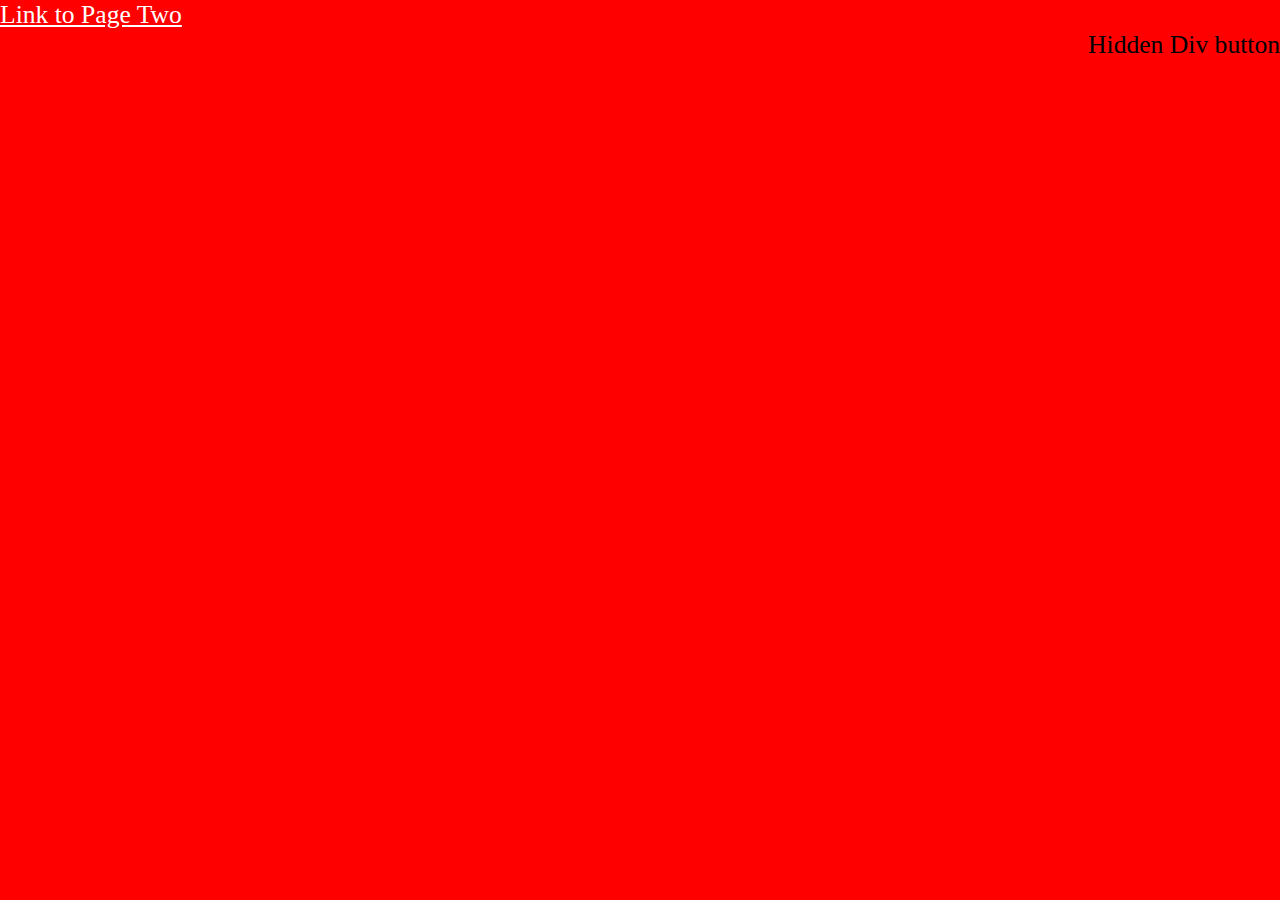
<file: RONDELL JOSEPH/index.html>
<!DOCTYPE html>

<html>

<link rel="stylesheet" type="text/css" href="style.css">
<link rel="stylesheet" type="text.css" href="animate.css">
<link rel="stylesheet" type="text.css" href="fonts.css">
<script type="text/javascript" src="jquery.js"></script>

<title></title>

<head></head>
<body>
        <div id="wrapper">

       
        	<p><a href="page2.html" id="link_1" > Link to Page Two</a></p>


        	<p> <a class="jquery_button">  Hidden Div button  </a> </p>

        	<div id="hidden_div">
              
               <img src="images/pic-2.jpg" />


        	</div>









       
        </div>






</body>
<footer>
       <script>
 				$(document).ready(function(){
                    $(".jquery_button").on('click', function(){
                       $("#hidden_div").show();

                     $(".jquery_button").on('click', function(){
                       $("#hidden_div").hide();   

                   


                   
                    });
                   

                    });

 				

 				});




  

        </script>
</footer>

</html>
</file>
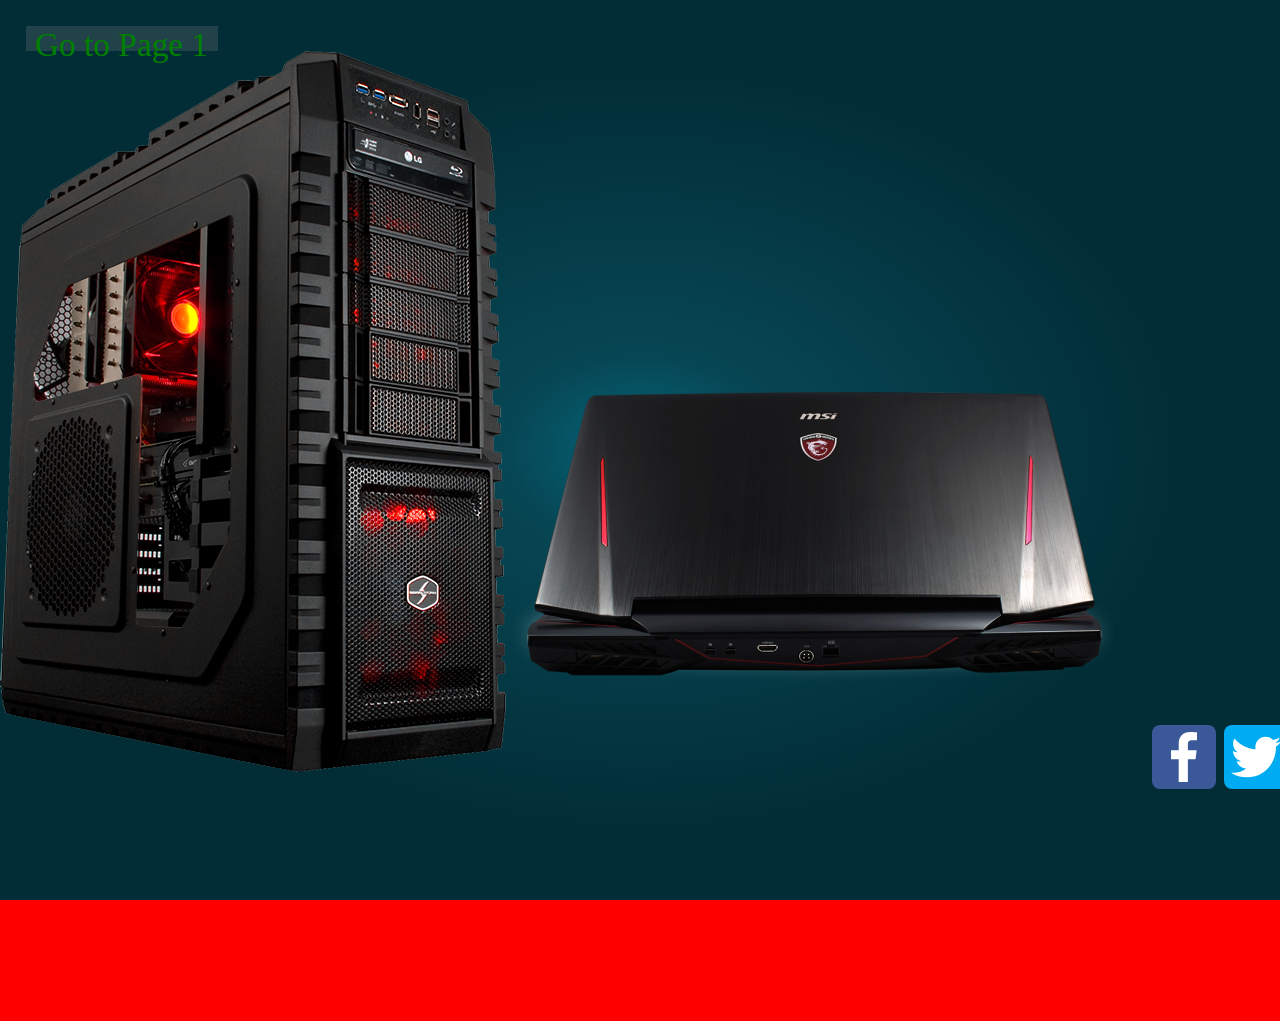
<file: JARED HAMID/page2.html>
<!DOCTYPE html>

<html>

<link rel="stylesheet" type="text/css" href="style.css">
<link rel="stylesheet" type="text.css" href="animate.css">
<link rel="stylesheet" type="text.css" href="fonts.css">
<script type="text/javascript" src="jquery.js"></script>

<title>HammerSite|Page2</title>

<head></head>

<body>
	<div id="grad">
		<a href="index.html" id="pagechange">Go to Page 1</a>
		<div id="pics">
			<ul>
				<li><img src="images\desktop.jpg" alt="desktop.jpg"></li>
				<li><img src="images\laptop.jpg" alt="laptop.jpg"></li>
			</ul>
			
		</div>
		<div id="smedia">
		<ul>
			 <li> <a href="http://www.facebook.com"> <?xml version="1.0" ?><svg height="512" id="Layer_1" version="1.1" viewBox="0 0 512 512" width="64" xml:space="preserve" xmlns="http://www.w3.org/2000/svg" xmlns:cc="http://creativecommons.org/ns#" xmlns:dc="http://purl.org/dc/elements/1.1/" xmlns:inkscape="http://www.inkscape.org/namespaces/inkscape" xmlns:rdf="http://www.w3.org/1999/02/22-rdf-syntax-ns#" xmlns:sodipodi="http://sodipodi.sourceforge.net/DTD/sodipodi-0.dtd" xmlns:svg="http://www.w3.org/2000/svg"><defs id="defs12"/><g id="g5991"><rect height="512" id="rect2987" rx="64" ry="64" style="fill:#3b5998;fill-opacity:1;fill-rule:nonzero;stroke:none" width="512" x="0" y="0"/><path d="M 286.96783,455.99972 V 273.53753 h 61.244 l 9.1699,-71.10266 h -70.41246 v -45.39493 c 0,-20.58828 5.72066,-34.61942 35.23496,-34.61942 l 37.6554,-0.0112 V 58.807915 c -6.5097,-0.87381 -28.8571,-2.80794 -54.8675,-2.80794 -54.28803,0 -91.44995,33.14585 -91.44995,93.998125 v 52.43708 h -61.40181 v 71.10266 h 61.40039 v 182.46219 h 73.42707 z" id="f_1_" style="fill:#ffffff"/></g></svg> </a> </li>
			 <li> <a href="http://www.twitter.com"> <?xml version="1.0" ?><svg height="512" id="Layer_1" version="1.1" viewBox="0 0 512 512" width="64" xml:space="preserve" xmlns="http://www.w3.org/2000/svg" xmlns:cc="http://creativecommons.org/ns#" xmlns:dc="http://purl.org/dc/elements/1.1/" xmlns:inkscape="http://www.inkscape.org/namespaces/inkscape" xmlns:rdf="http://www.w3.org/1999/02/22-rdf-syntax-ns#" xmlns:sodipodi="http://sodipodi.sourceforge.net/DTD/sodipodi-0.dtd" xmlns:svg="http://www.w3.org/2000/svg"><defs id="defs12"/><g id="g3763"><rect height="512" id="rect2987" rx="64" ry="64" style="fill:#00abf1;fill-opacity:1;fill-rule:nonzero;stroke:none" width="512" x="0" y="0"/><g id="layer1_2_" transform="matrix(1.418485,0,0,1.418485,-507.62367,-651.3318)"><path d="m 679.333,552.19 c -10.375,4.604 -21.521,7.711 -33.224,9.111 11.939,-7.16 21.114,-18.501 25.436,-32.004 -11.178,6.63 -23.563,11.439 -36.744,14.035 -10.547,-11.246 -25.588,-18.269 -42.223,-18.269 -31.953,0 -57.859,25.906 -57.859,57.855 0,4.533 0.513,8.946 1.501,13.186 -48.085,-2.419 -90.71,-25.446 -119.245,-60.454 -4.981,8.545 -7.833,18.48 -7.833,29.089 0,20.072 10.21,37.777 25.735,48.152 -9.479,-0.302 -18.398,-2.902 -26.204,-7.234 -0.003,0.238 -0.003,0.482 -0.003,0.726 0,28.029 19.944,51.41 46.407,56.734 -4.855,1.315 -9.968,2.027 -15.238,2.027 -3.733,0 -7.354,-0.373 -10.883,-1.041 7.36,22.98 28.728,39.709 54.039,40.176 -19.795,15.52 -44.742,24.77 -71.854,24.77 -4.665,0 -9.27,-0.275 -13.799,-0.816 25.609,16.422 56.018,26.001 88.688,26.001 106.412,0 164.606,-88.156 164.606,-164.606 0,-2.514 -0.058,-5.007 -0.165,-7.49 11.295,-8.159 21.11,-18.344 28.862,-29.948 l 0,0 z" id="path5_1_" style="fill:#ffffff"/></g></g></svg> </a> </li>
		</ul>
		</div>

	</div>

</body>

<footer>
	
</footer>

</html>
</file>
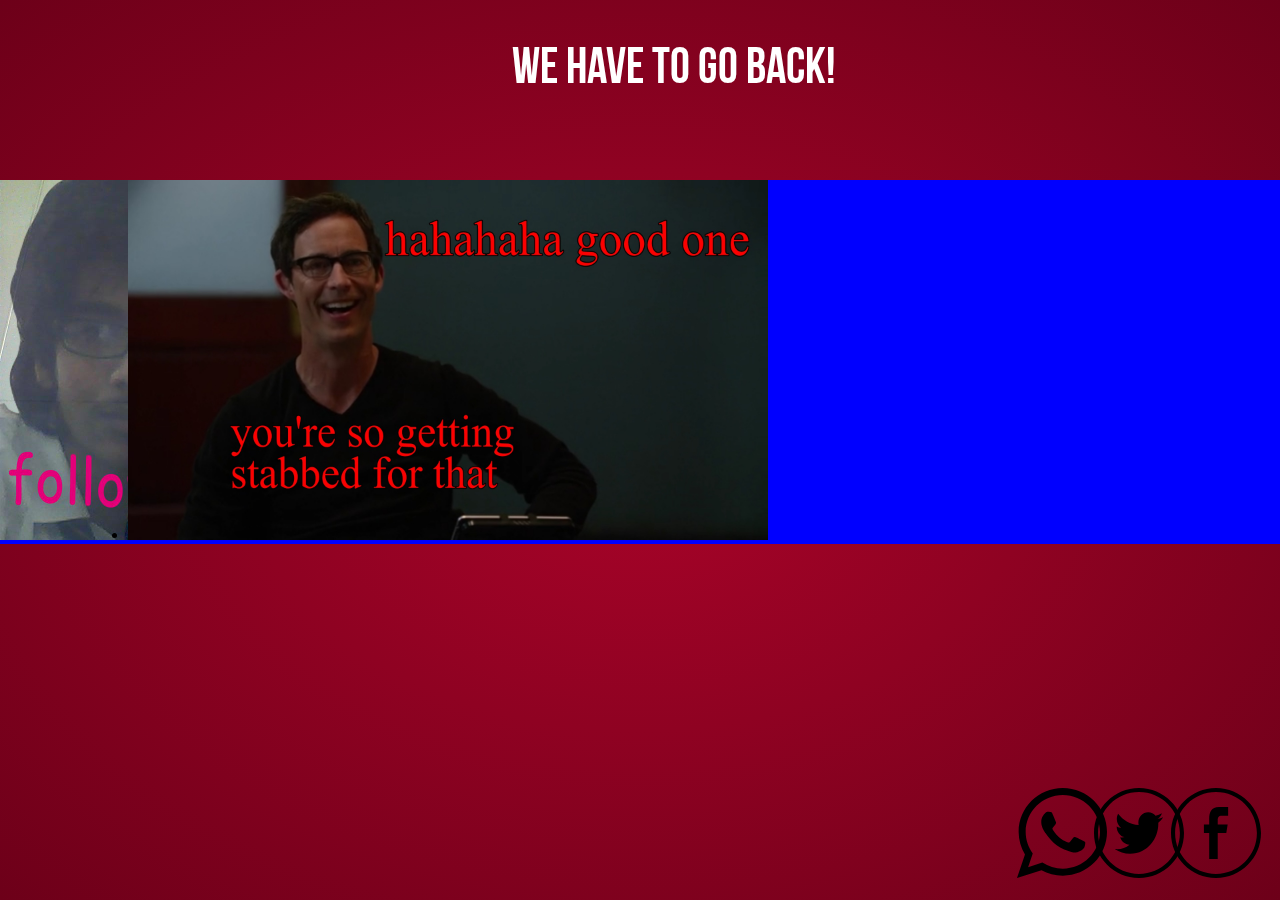
<file: JUSTIN RAMROOP/page2.html>
<!DOCTYPE html>

<html>

<link rel="stylesheet" type="text/css" href="style2.css">
<link rel="stylesheet" type="text/css" href="animate.css">
<link rel="stylesheet" type="text/css" href="fonts.css">
<script type="text/javascript" src="jquery.js"></script>

<title>JOHHHHHHN CEEEEENA</title>
<head></head>
<body>
	
<div id="background"></div>
<a href="page1.html"><div  id="back">WE HAVE TO GO BACK!</div></a>

<div id="media_div">
			<ul>	 
				<li><a href="http://facebook.com"><?xml version="1.0" encoding="iso-8859-1"?>
				<!-- Generator: Adobe Illustrator 16.0.0, SVG Export Plug-In . SVG Version: 6.00 Build 0)  -->
				<!DOCTYPE svg PUBLIC "-//W3C//DTD SVG 1.1//EN" "http://www.w3.org/Graphics/SVG/1.1/DTD/svg11.dtd">
				<svg class="media_item1" version="1.1" id="Capa_1" xmlns="http://www.w3.org/2000/svg" xmlns:xlink="http://www.w3.org/1999/xlink" x="0px" y="0px"
					 width="90px" height="612px" viewBox="0 0 612 612" style="enable-background:new 0 0 612 612;" xml:space="preserve">
				<g>
					<g>
						<path d="M612,306C612,137.004,474.995,0,306,0C137.004,0,0,137.004,0,306c0,168.995,137.004,306,306,306
							C474.995,612,612,474.995,612,306z M27.818,306C27.818,152.36,152.36,27.818,306,27.818S584.182,152.36,584.182,306
							S459.64,584.182,306,584.182S27.818,459.64,27.818,306z"/>
						<path d="M317.739,482.617V306h58.279l9.208-58.529h-67.487v-29.348c0-15.272,5.007-29.849,26.928-29.849h43.813v-58.418h-62.201
							c-52.298,0-66.569,34.438-66.569,82.175v35.413h-35.885V306h35.885v176.617H317.739L317.739,482.617z"/>
					</g>
				</g>
				</svg>
				</a></li>
				<li><a href="http://twitter.com"><?xml version="1.0" encoding="iso-8859-1"?>
				<!-- Generator: Adobe Illustrator 16.0.0, SVG Export Plug-In . SVG Version: 6.00 Build 0)  -->
				<!DOCTYPE svg PUBLIC "-//W3C//DTD SVG 1.1//EN" "http://www.w3.org/Graphics/SVG/1.1/DTD/svg11.dtd">
				<svg class="media_item2" version="1.1" id="Capa_1" xmlns="http://www.w3.org/2000/svg" xmlns:xlink="http://www.w3.org/1999/xlink" x="0px" y="0px"
					 width="612px" height="612px" viewBox="0 0 612 612" style="enable-background:new 0 0 612 612;" xml:space="preserve">
				<g>
					<g>
						<path d="M437.219,245.162c0-3.088-0.056-6.148-0.195-9.18c13.214-9.848,24.675-22.171,33.744-36.275
							c-12.129,5.453-25.148,9.097-38.835,10.626c13.965-8.596,24.675-22.338,29.738-38.834c-13.075,7.928-27.54,13.603-42.924,16.552
							c-12.323-14.021-29.904-22.95-49.35-23.284c-37.332-0.612-67.598,30.934-67.598,70.463c0,5.619,0.584,11.072,1.752,16.329
							c-56.22-3.616-106.042-32.881-139.369-77c-5.814,10.571-9.152,22.922-9.152,36.164c0,25.037,11.934,47.291,30.071,60.421
							c-11.099-0.5-21.503-3.866-30.627-9.375c0,0.306,0,0.612,0,0.918c0,34.996,23.312,64.316,54.245,71.159
							c-5.675,1.613-11.656,2.448-17.804,2.421c-4.367-0.028-8.596-0.501-12.713-1.392c8.596,28.681,33.577,49.628,63.147,50.323
							c-23.145,19.194-52.298,30.655-83.955,30.572c-5.453,0-10.849-0.361-16.135-1.029c29.933,20.53,65.456,32.491,103.65,32.491
							C369.23,447.261,437.219,339.048,437.219,245.162z"/>
						<path d="M612,306C612,137.004,474.995,0,306,0C137.004,0,0,137.004,0,306c0,168.995,137.004,306,306,306
							C474.995,612,612,474.995,612,306z M27.818,306C27.818,152.36,152.36,27.818,306,27.818S584.182,152.36,584.182,306
							S459.64,584.182,306,584.182S27.818,459.64,27.818,306z"/>
					</g>
				</g>
				</svg>
				</a></li>
				<li><a href="http://whatsapp.com"><?xml version="1.0" encoding="iso-8859-1"?>
				<!-- Generator: Adobe Illustrator 16.0.0, SVG Export Plug-In . SVG Version: 6.00 Build 0)  -->
				<!DOCTYPE svg PUBLIC "-//W3C//DTD SVG 1.1//EN" "http://www.w3.org/Graphics/SVG/1.1/DTD/svg11.dtd">
				<svg class="media_item3" version="1.1" id="Capa_1" xmlns="http://www.w3.org/2000/svg" xmlns:xlink="http://www.w3.org/1999/xlink" x="0px" y="0px"
					 width="90px" height="90px" viewBox="0 0 90 90" style="enable-background:new 0 0 90 90;" xml:space="preserve">
				<g>
					<path id="WhatsApp" d="M90,43.841c0,24.213-19.779,43.841-44.182,43.841c-7.747,0-15.025-1.98-21.357-5.455L0,90l7.975-23.522
						c-4.023-6.606-6.34-14.354-6.34-22.637C1.635,19.628,21.416,0,45.818,0C70.223,0,90,19.628,90,43.841z M45.818,6.982
						c-20.484,0-37.146,16.535-37.146,36.859c0,8.065,2.629,15.534,7.076,21.61L11.107,79.14l14.275-4.537
						c5.865,3.851,12.891,6.097,20.437,6.097c20.481,0,37.146-16.533,37.146-36.857S66.301,6.982,45.818,6.982z M68.129,53.938
						c-0.273-0.447-0.994-0.717-2.076-1.254c-1.084-0.537-6.41-3.138-7.4-3.495c-0.993-0.358-1.717-0.538-2.438,0.537
						c-0.721,1.076-2.797,3.495-3.43,4.212c-0.632,0.719-1.263,0.809-2.347,0.271c-1.082-0.537-4.571-1.673-8.708-5.333
						c-3.219-2.848-5.393-6.364-6.025-7.441c-0.631-1.075-0.066-1.656,0.475-2.191c0.488-0.482,1.084-1.255,1.625-1.882
						c0.543-0.628,0.723-1.075,1.082-1.793c0.363-0.717,0.182-1.344-0.09-1.883c-0.27-0.537-2.438-5.825-3.34-7.977
						c-0.902-2.15-1.803-1.792-2.436-1.792c-0.631,0-1.354-0.09-2.076-0.09c-0.722,0-1.896,0.269-2.889,1.344
						c-0.992,1.076-3.789,3.676-3.789,8.963c0,5.288,3.879,10.397,4.422,11.113c0.541,0.716,7.49,11.92,18.5,16.223
						C58.2,65.771,58.2,64.336,60.186,64.156c1.984-0.179,6.406-2.599,7.312-5.107C68.398,56.537,68.398,54.386,68.129,53.938z"/>
					</g>
					</svg>
				</a></li>
				</ul>
</div>

<div id="list">
<ul>
	<div id="wells"><li class="horizontal"><img src="hahaha good one.jpg" alt="BAMBOOZLED" style="width:640px;height:360px"></li></div>
	<div id="yaad"><li class="horizontal"><img src="follow ur dreams.jpg" alt="yaadadadad" style="with:640px;height:360px;"></li></div>
</ul>
</div>

</body>
<footer></footer>

</html>
</file>
<file: RONDELL JOSEPH/style.css>
*
{
margin: 0;
padding: 0;
}

a:hover{
	color:white;
}

#wrapper{
  
position: absolute;
width:100%;
height:100%;
background-color: red;
}

#link_1{
  font-family:neue ;
  font-size: 2vw;	


}

.jquery_button{
	font-family:neue ;
	font-size: 2vw;
	float:right;

  
}

#hidden_div{
display:none;

}





/*...........................................................................*/

#wrapper2{
  position: absolute;
  background: radial-gradient(red, green, blue);
  width:100%;
  height:100%; 



}

#svg_container{
postion:absolute;
transform: translate(85%,500px); 



}

.svg{
 width:80px;
 height:80px; 

}


#list_container{

position: absolute;
top: 50%;
left: 50%;
transform: translate(-50%, -50%);
text-align: center;
width:;
height:;
}
.list_element{
   float:left;
   list-style: none;

}

 #list_container img{

 	width:100px;
 	height:100px;
 }

#link_2{
	font-family:neue ;
  font-size: 2vw;
}
</file>
<file: RONDELL JOSEPH/fonts.css>
@font-face
{
font-family: skarp;
src: url(fonts/skarp.ttf);
}

@font-face
{
font-family: neue;
src: url(fonts/neue.ttf);
}


@font-face
{
font-family: universe;
src: url(fonts/universe.ttf);
}

@font-face
{
font-family: anders;
src: url(fonts/anders.ttf);
}

@font-face
{
font-family: caviar;
src: url(fonts/caviar.ttf);
}

@font-face
{
font-family: rb;
src: url(fonts/rb.otf);
}

@font-face
{
font-family: fraction;
src: url(fonts/fraction.otf);
}

@font-face
{
font-family: bebasbook;
src: url(fonts/bebasbook.ttf);
}

@font-face
{
font-family: bebaslight;
src: url(fonts/bebaslight.ttf);
}

@font-face
{
font-family: bebasregular;
src: url(fonts/bebasregular.ttf);
}

@font-face
{
font-family: bebasthin;
src: url(fonts/bebasthin.ttf);
}

@font-face
{
font-family: bebasbold;
src: url(fonts/bebasbold.ttf);
}

@font-face
{
font-family: simplifica;
src: url(fonts/simplifica.ttf);
}

@font-face
{
font-family: codelight;
src: url(fonts/codelight.otf);
}

@font-face
{
font-family: codebold;
src: url(fonts/codebold.otf);
}

@font-face
{
font-family: neoulight;
src: url(fonts/neoulight.ttf);
}

@font-face
{
font-family: neoubold;
src: url(fonts/neoubold.ttf);
}

@font-face
{
font-family: veron;
src: url(fonts/veron.ttf);
}
</file>
<file: JARED HAMID/style.css>
*
{
margin: 0;
padding: 0;
font-family: bebasregular;
font-size: 25pt;

}

body
{
width: 100% ;
height: 100% ;
background-color: red;
overflow: hidden;
}

#grad
{
  width: 100% ;
  height: 100% ;
  position:absolute;
  background: -webkit-radial-gradient(#055b6d 5%, #074654 15%, #022d36 60%); /* Safari 5.1-6.0 */
  background: -o-radial-gradient(#055b6d 5%, #074654 15%, #022d36 60%); /* For Opera 11.6-12.0 */
  background: -moz-radial-gradient(#055b6d 5%, #074654 15%, #022d36 60%); /* For Firefox 3.6-15 */
  background: radial-gradient(#055b6d 5%, #074654 15%, #022d36 60%); /* Standard syntax */
}

a:link 
{
	color:green; 
	background-color:transparent; 
	text-decoration:none;
}
a:visited 
{
	color:orange; 
	background-color:transparent; 
	text-decoration:none;
}
a:hover   
{
	color:red; 
	background-color:transparent; 
	text-decoration:none;
}
a:active  
{
	color:yellow;
 	background-color:transparent; 
 	text-decoration:none;
}

#pagechange
{
	margin-top:2%;
	margin-left:2%;
    padding:12;
    display: block;
    background-color: #214249 ;
    width: 15%;
    height: 2vw;
    text-align: center;
}
#smedia
{
	height:90%;
	width:20%;
	position:absolute;	
}
#smedia ul 
{
	margin-top:50vh;
	margin-left:90vw;
	width:100%;	
}

#smedia li 
{
	display: inline-block;
}

#pics
{
	position:absolute;
}

#pics li 
{
	display:inline-block;
}

#button
{
	margin-top:20%;
	margin-left:45%;
    padding:12;
    display: block;
    background-color: #214249 ;
    width: 15%;
    height: 2vw;
    text-align: center;
    position:absolute;
}
</file>
<file: JARED HAMID/fonts.css>
@font-face
{
font-family: skarp;
src: url(fonts/skarp.ttf);
}

@font-face
{
font-family: neue;
src: url(fonts/neue.ttf);
}


@font-face
{
font-family: universe;
src: url(fonts/universe.ttf);
}

@font-face
{
font-family: anders;
src: url(fonts/anders.ttf);
}

@font-face
{
font-family: caviar;
src: url(fonts/caviar.ttf);
}

@font-face
{
font-family: rb;
src: url(fonts/rb.otf);
}

@font-face
{
font-family: fraction;
src: url(fonts/fraction.otf);
}

@font-face
{
font-family: bebasbook;
src: url(fonts/bebasbook.ttf);
}

@font-face
{
font-family: bebaslight;
src: url(fonts/bebaslight.ttf);
}

@font-face
{
font-family: bebasregular;
src: url(fonts/bebasregular.ttf);
}

@font-face
{
font-family: bebasthin;
src: url(fonts/bebasthin.ttf);
}

@font-face
{
font-family: bebasbold;
src: url(fonts/bebasbold.ttf);
}

@font-face
{
font-family: simplifica;
src: url(fonts/simplifica.ttf);
}

@font-face
{
font-family: codelight;
src: url(fonts/codelight.otf);
}

@font-face
{
font-family: codebold;
src: url(fonts/codebold.otf);
}

@font-face
{
font-family: neoulight;
src: url(fonts/neoulight.ttf);
}

@font-face
{
font-family: neoubold;
src: url(fonts/neoubold.ttf);
}

@font-face
{
font-family: veron;
src: url(fonts/veron.ttf);
}
</file>
<file: JUSTIN RAMROOP/style2.css>
*
{
margin: 0;
padding: 0;
}

#background
{
position: absolute;
width: 100%;
height: 100%;
z-index: -10;
background: #a90329; /* Old browsers */
background: -moz-radial-gradient(center, ellipse cover, #a90329 0%, #8f0222 44%, #6d0019 100%); /* FF3.6+ */
background: -webkit-gradient(radial, center center, 0px, center center, 100%, color-stop(0%,#a90329), color-stop(44%,#8f0222), color-stop(100%,#6d0019)); /* Chrome,Safari4+ */
background: -webkit-radial-gradient(center, ellipse cover, #a90329 0%,#8f0222 44%,#6d0019 100%); /* Chrome10+,Safari5.1+ */
background: -o-radial-gradient(center, ellipse cover, #a90329 0%,#8f0222 44%,#6d0019 100%); /* Opera 12+ */
background: -ms-radial-gradient(center, ellipse cover, #a90329 0%,#8f0222 44%,#6d0019 100%); /* IE10+ */
background: radial-gradient(ellipse at center, #a90329 0%,#8f0222 44%,#6d0019 100%); /* W3C */
filter: progid:DXImageTransform.Microsoft.gradient( startColorstr='#a90329', endColorstr='#6d0019',GradientType=1 ); /* IE6-9 fallback on horizontal gradient */
}

#back
{
position: absolute;
top: 5%;
left: 40%;
font-family: bebasbold;
font-size: 50px;
}

a:hover {
    background-color: blue;
    text-decoration: underline;
} 

a:link {
    color: #FFF;
	text-decoration: none;
}

a:visited {
    text-decoration: none;
} 	

a:active {
    text-decoration: underline;
}


.media_item1
{
position: absolute;	
margin-top: 1%;
width: 10%;
height: 10%;
bottom: 2.5%;
right: 0%;
}

.media_item2
{
position: absolute;	
margin-top: 1%;
width: 10%;
height: 10%;
bottom: 2.5%;
right: 6%;
}

.media_item3
{
position: absolute;	
margin-top: 1%;
width: 10%;
height: 10%;
bottom: 2.5%;
right: 12%;
}

#list
{
position: absolute;
top: 20%;
width:100%;
}

#list ul
{
width: 100%;
background-color: red;
}

#list li
{
width: 100%;
background-color: blue;
}

#wells
{
position: absolute;
left: 10%;
}

#yaad
{
left: 100%;
}
</file>
<file: JUSTIN RAMROOP/fonts.css>
@font-face
{
font-family: skarp;
src: url(fonts/skarp.ttf);
}

@font-face
{
font-family: neue;
src: url(fonts/neue.ttf);
}


@font-face
{
font-family: universe;
src: url(fonts/universe.ttf);
}

@font-face
{
font-family: anders;
src: url(fonts/anders.ttf);
}

@font-face
{
font-family: caviar;
src: url(fonts/caviar.ttf);
}

@font-face
{
font-family: rb;
src: url(fonts/rb.otf);
}

@font-face
{
font-family: fraction;
src: url(fonts/fraction.otf);
}

@font-face
{
font-family: bebasbook;
src: url(fonts/bebasbook.ttf);
}

@font-face
{
font-family: bebaslight;
src: url(fonts/bebaslight.ttf);
}

@font-face
{
font-family: bebasregular;
src: url(fonts/bebasregular.ttf);
}

@font-face
{
font-family: bebasthin;
src: url(fonts/bebasthin.ttf);
}

@font-face
{
font-family: bebasbold;
src: url(fonts/bebasbold.ttf);
}

@font-face
{
font-family: simplifica;
src: url(fonts/simplifica.ttf);
}

@font-face
{
font-family: codelight;
src: url(fonts/codelight.otf);
}

@font-face
{
font-family: codebold;
src: url(fonts/codebold.otf);
}

@font-face
{
font-family: neoulight;
src: url(fonts/neoulight.ttf);
}

@font-face
{
font-family: neoubold;
src: url(fonts/neoubold.ttf);
}

@font-face
{
font-family: veron;
src: url(fonts/veron.ttf);
}
</file>
